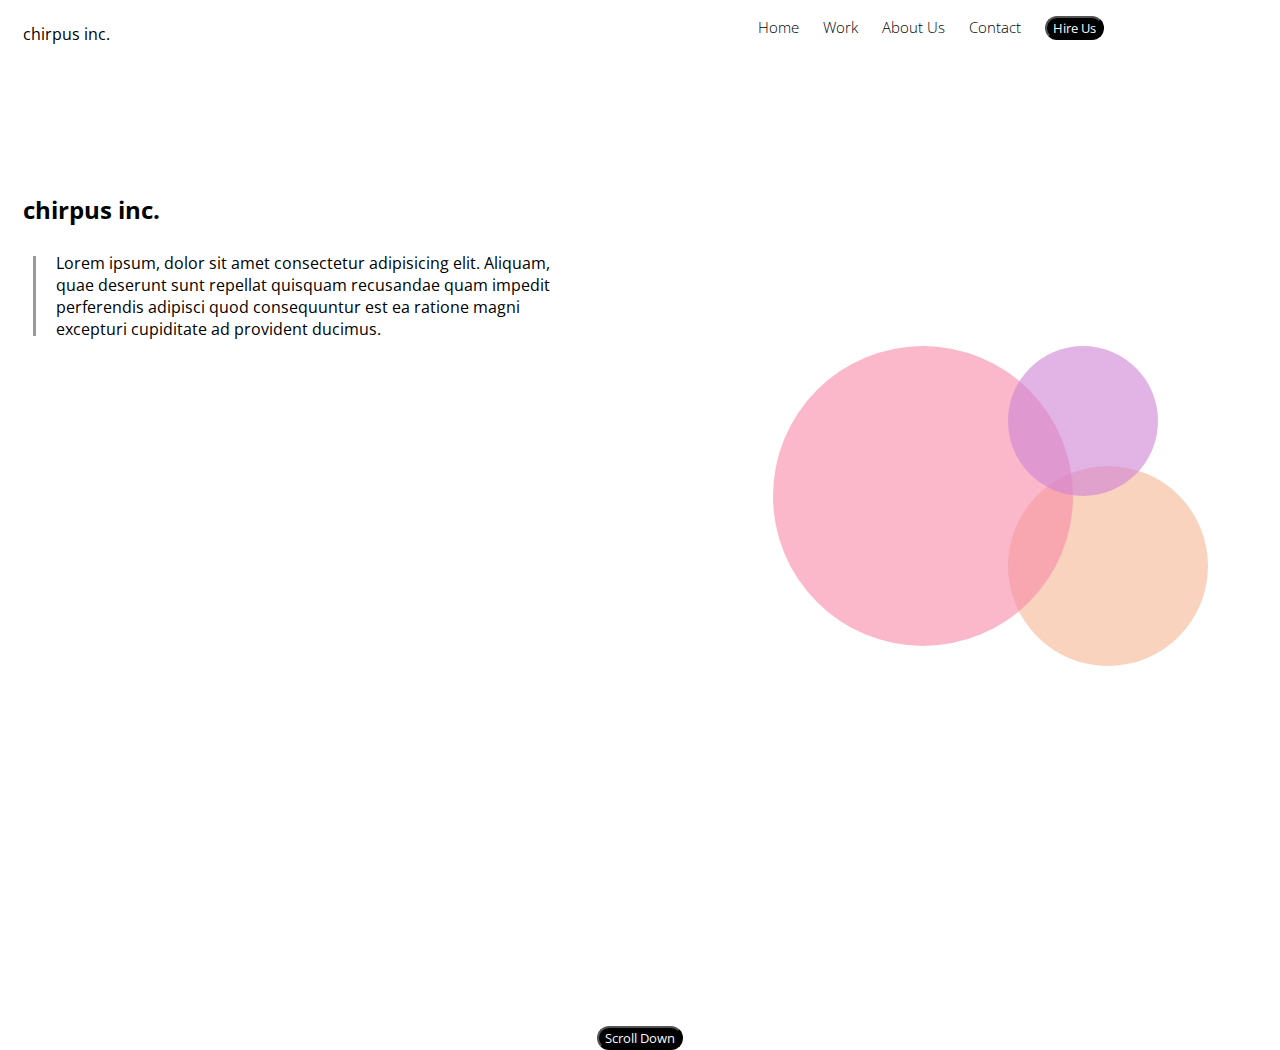
<file: index.html>
<!DOCTYPE html>
<html lang="en">
<head>
    <meta charset="UTF-8">
    <meta name="viewport" content="width=device-width, initial-scale=1.0">
    <meta http-equiv="X-UA-Compatible" content="ie=edge">
    <link rel="stylesheet" href="styles.css">
    <link href="https://fonts.googleapis.com/css?family=Open+Sans" rel="stylesheet">   
    <title>Chirpus Inc.</title>
</head>
<body>
    <header>
    <div class="nav">chirpus inc.
        <ul class="bar">
            <li><a class="list_anchor" href="">Home</a></li>
            <li><a class="list_anchor" href="">Work</a></li>
            <li><a class="list_anchor" href="">About Us</a></li>
            <li><a class="list_anchor" href="">Contact</a></li>
            <li><button class="hire_btn" type="button"><a class="btn_anchor" href="">Hire Us</a></button></li>
        </ul>
    </div>
    <div class="clearfix"></div>
    </header>
    <h2>chirpus inc.</h2>
    <div class="words">
    <p>Lorem ipsum, dolor sit amet consectetur adipisicing elit. Aliquam, quae deserunt sunt repellat quisquam recusandae quam impedit perferendis adipisci quod consequuntur est ea ratione magni excepturi cupiditate ad provident ducimus.</p>
    </div>
    <div class="circles">
        <div class="peach"></div>
        <div class="pink"></div>
        <div class="purple"></div>    
    </div>
   <footer>
    <button class="scroll_btn" type="button"><a class="btn_anchor" href="">Scroll Down</a></button>
   </footer> 
</body>
</html>
</file>
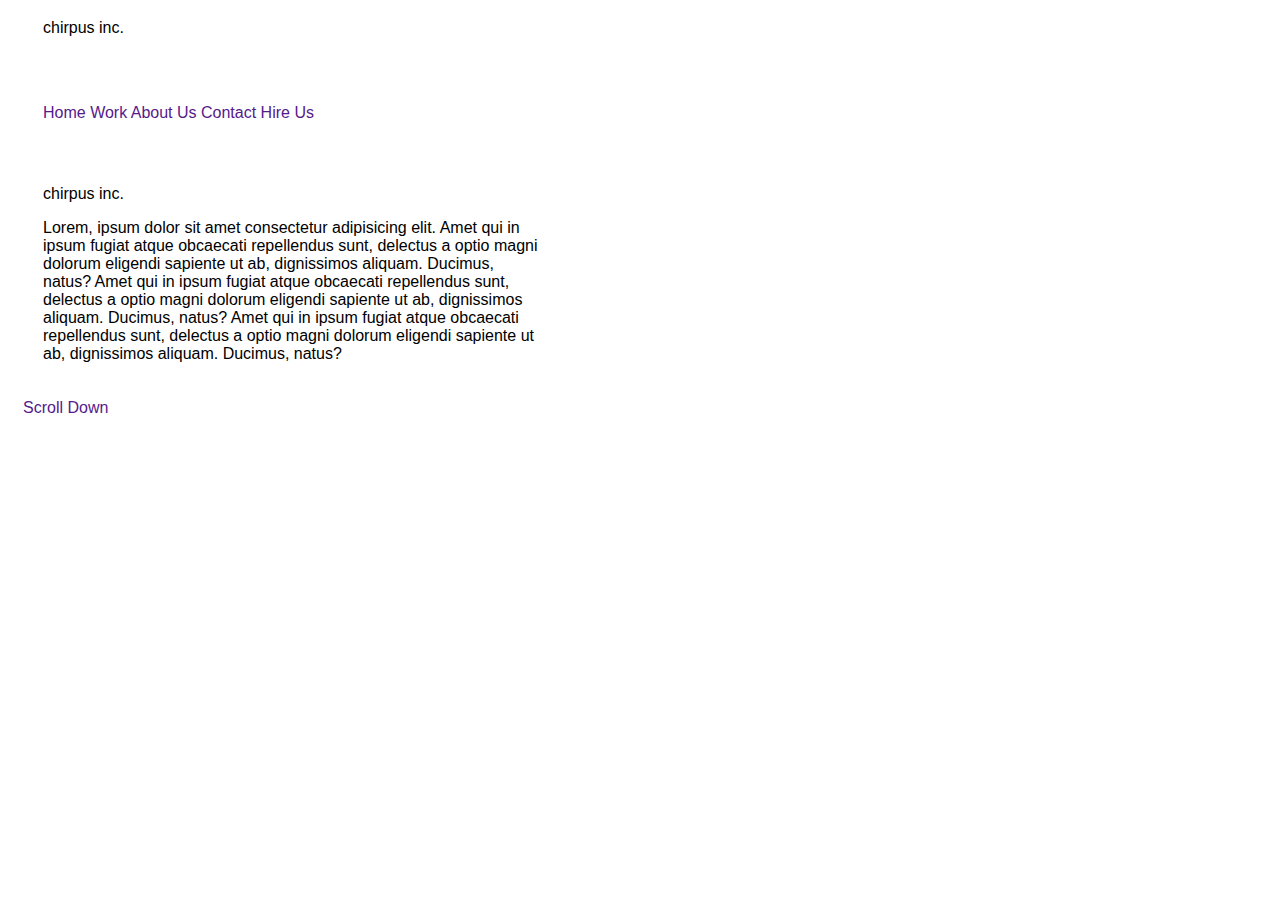
<file: index2.html>
<!DOCTYPE html>
<html lang="en">
<head>
  <meta charset="UTF-8">
  <meta name="viewport" content="width=device-width, initial-scale=1.0">
  <meta http-equiv="X-UA-Compatible" content="ie=edge">
  <title>Document</title>
  <link rel="stylesheet" href="styles.css">
</head>
<body>

  <header>
    <p class="title1">chirpus inc.</p>
    <nav>
      <a href="">Home</a>
      <a href="">Work</a>
      <a href="">About Us</a>
      <a href="">Contact</a>
      <a href="" class="button">Hire Us</a>
    </nav>
  </header>

  <main>
    <section class="about">
      <p class="title2">chirpus inc.</p>
      <p class="about_text">Lorem, ipsum dolor sit amet consectetur adipisicing elit. Amet qui in ipsum fugiat atque obcaecati repellendus sunt, delectus a optio magni dolorum eligendi sapiente ut ab, dignissimos aliquam. Ducimus, natus? Amet qui in ipsum fugiat atque obcaecati repellendus sunt, delectus a optio magni dolorum eligendi sapiente ut ab, dignissimos aliquam. Ducimus, natus? Amet qui in ipsum fugiat atque obcaecati repellendus sunt, delectus a optio magni dolorum eligendi sapiente ut ab, dignissimos aliquam. Ducimus, natus?</p>
    </section>
    <section class="circles">
      <div class="circle1"></div>
      <div class="circle2"></div>
      <div class="circle3"></div>
    </section>
  </main>
  <footer>
  <a href="" class="button">Scroll Down</a>
</footer>
</body>
</html>
</file>
<file: styles.css>
* {
    font-family: 'Open Sans', sans-serif;
   

}
nav {
    display: inline-block;
    position: absolute;
    top: 50%;
    transform: translateY(-50%);
    margin: 5px 20px;
    padding: 10px;
}

.bar {
    list-style-type: none;
    font-weight: 300;
    font-size: 15px;
    width: 40%;
    float: right;
    display: inline-block;
    top: 3px;
}

nav, .bar {
    margin: 5px 10px;
    height: 30px;
}
ul {
    list-style-type: none;
    display: inline-block;
    position: absolute;
    top: 50%;
    transform: translateY(-50%);
    right: 15px;
}
li {
    display: inline-block;
    padding-left: 20px;
}
body {
    padding: 15px;
}

header {
    position: relative;
    height: 150px;
}
.clearfix {
    clear: both;
}
a {
    text-decoration: none;
}
.list_anchor {
    color: #000;
}
   
.btn_anchor {
    color: #f9fafc;
}
.hire_btn {
    background-color: #000;
    border-radius: 15px;
}
.scroll_btn {
    position: absolute;
    left: 50%;
    transform: translateX(-50%);
    bottom: -150px;
    background-color: #000;
    border-radius: 15px;
}

.hire {
    text-decoration: none;
    background: #000;
    color: white;
    border-radius: 15px;
    padding: 10px;
}

p {
    position: relative;
    width: 500px;
    top: -20px;
    padding-left: 20px;
    color: #000;
}

.words {
    float: left;
    height: 80px;
    border-left-style: inset;
    color: #69696a;
    margin: 10px;

}
.circles {
    position: relative;
    left: 750px;
    bottom: -100px;

}

.pink {
    height: 300px;
    background-color: rgba(247, 136, 167, 0.6);
    width: 300px;
    border-radius: 50%;
    position: absolute;  
}
.purple {
    height: 150px;
    background-color: rgba(207, 130, 213, 0.6);
    width: 150px;
    border-radius: 50%;
    position: absolute;
    left: 235px;
    bottom: -150px;
}
.peach {
    height: 200px;
    background-color: rgba(247, 193, 162, 0.7);
    width: 200px;
    border-radius: 50%;
    position: absolute;
    left: 235px;
    bottom: -320px;
}
</file>
